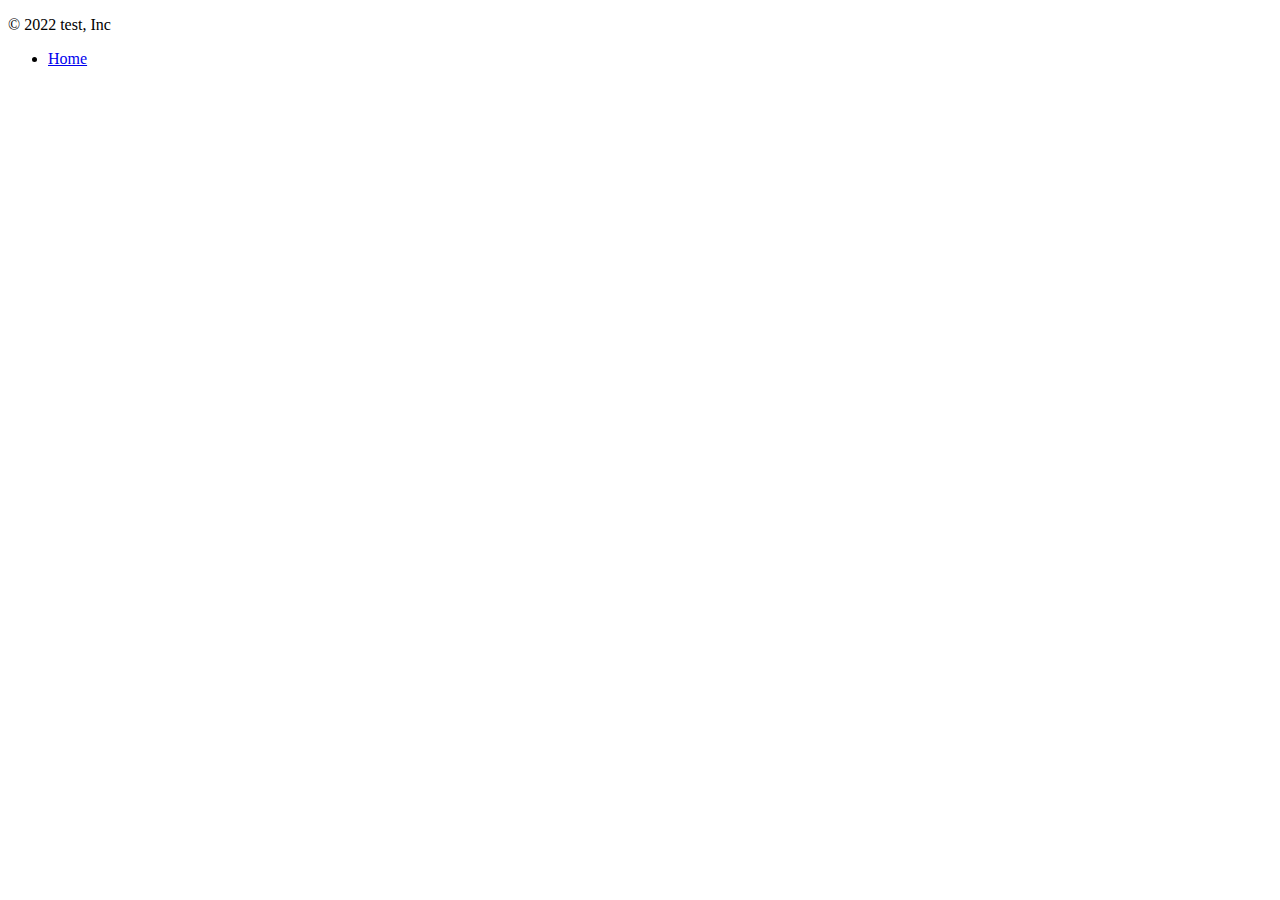
<file: src/main/resources/templates/footer.html>
<!DOCTYPE html>
<html lang="jp">
<head>
    <meta charset="UTF-8">
    <title>Footer template</title>
</head>

<body>
<footer class="container d-flex flex-wrap justify-content-between align-items-center py-3 my-4 border-top">
    <p class="col-md-4 mb-0 text-muted">&copy; 2022 test, Inc</p>

    <ul class="nav col-md-4 justify-content-end">
        <li class="nav-item"><a href="/" class="nav-link px-2 text-muted">Home</a></li>
    </ul>
</footer>
</body>
</html>
</file>
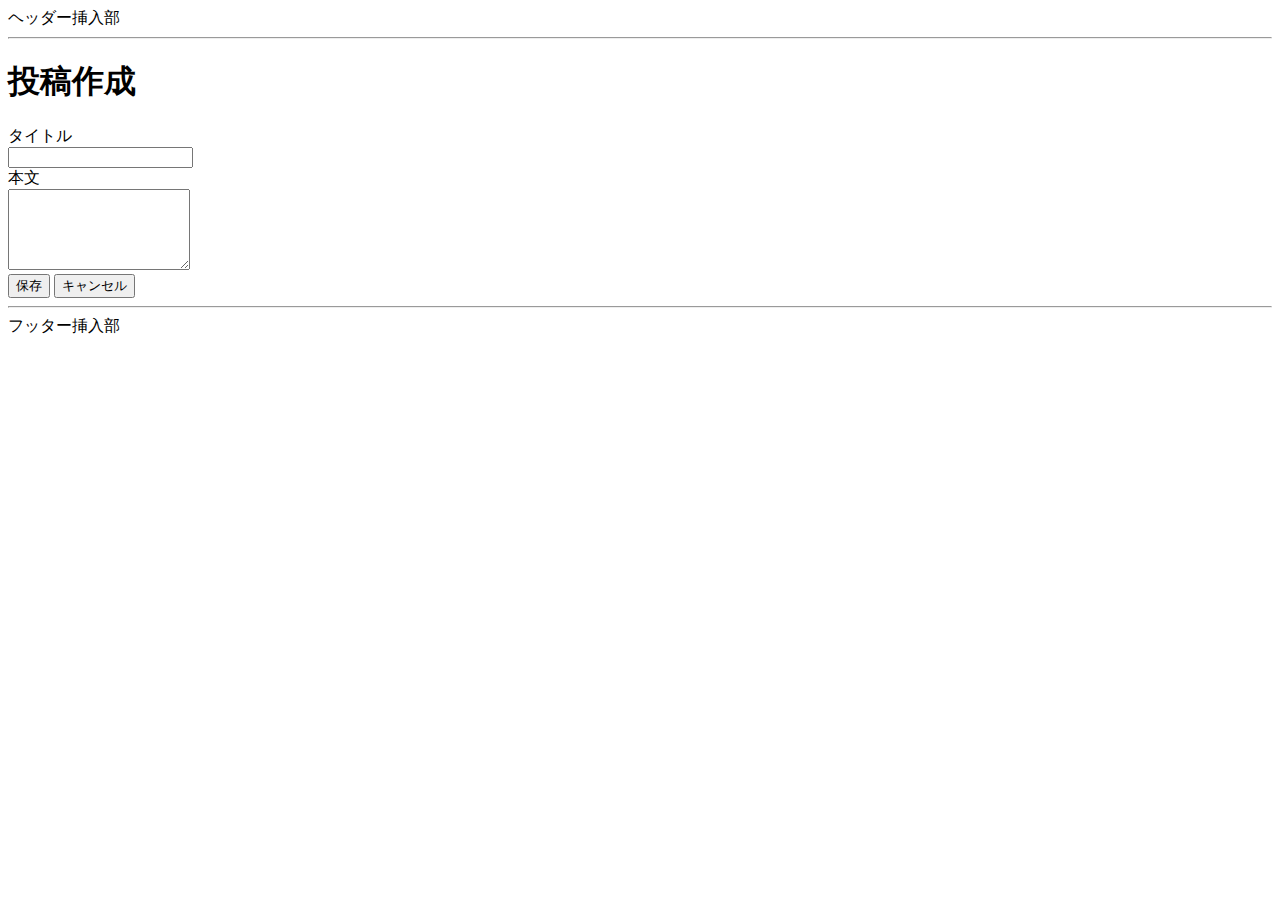
<file: src/main/resources/templates/articles/form.html>
<!DOCTYPE html>
<html lang="jp">
<head>
    <meta charset="UTF-8">
    <meta name="viewport" content="width=device-width, initial-scale=1">
    <meta name="description" content="">
    <meta name="author" content="">
    <title>新しい投稿を登録する</title>

    <link href="https://cdn.jsdelivr.net/npm/bootstrap@5.2.0-beta1/dist/css/bootstrap.min.css" rel="stylesheet" integrity="sha384-0evHe/X+R7YkIZDRvuzKMRqM+OrBnVFBL6DOitfPri4tjfHxaWutUpFmBp4vmVor" crossorigin="anonymous">
</head>

<body>

<header id="header">
    ヘッダー挿入部
    <hr>
</header>

<div class="container">
    <header id="article-form-header" class="py-5 text-center">
        <h1>投稿作成</h1>
    </header>

    <form id="article-form">
        <div class="row mb-3 justify-content-md-center">
            <label for="title" class="col-sm-2 col-lg-1 col-form-label text-sm-end">タイトル</label>
            <div class="col-sm-8 col-lg-9">
                <input type="text" class="form-control" id="title" name="title" required>
            </div>
        </div>
        <div class="row mb-3 justify-content-md-center">
            <label for="content" class="col-sm-2 col-lg-1 col-form-label text-sm-end">本文</label>
            <div class="col-sm-8 col-lg-9">
                <textarea class="form-control" id="content" name="content" rows="5" required></textarea>
            </div>
        </div>
        <div class="row mb-5 justify-content-md-center">
            <div class="col-sm-10 d-grid gap-2 d-sm-flex justify-content-sm-end">
                <button type="submit" class="btn btn-primary" id="submit-button">保存</button>
                <button type="button" class="btn btn-secondary" id="cancel-button">キャンセル</button>
            </div>
        </div>
    </form>
</div>

<footer id="footer">
    <hr>
    フッター挿入部
</footer>

<script src="https://cdn.jsdelivr.net/npm/bootstrap@5.2.0-beta1/dist/js/bootstrap.bundle.min.js" integrity="sha384-pprn3073KE6tl6bjs2QrFaJGz5/SUsLqktiwsUTF55Jfv3qYSDhgCecCxMW52nD2" crossorigin="anonymous"></script>
</body>
</html>
</file>
